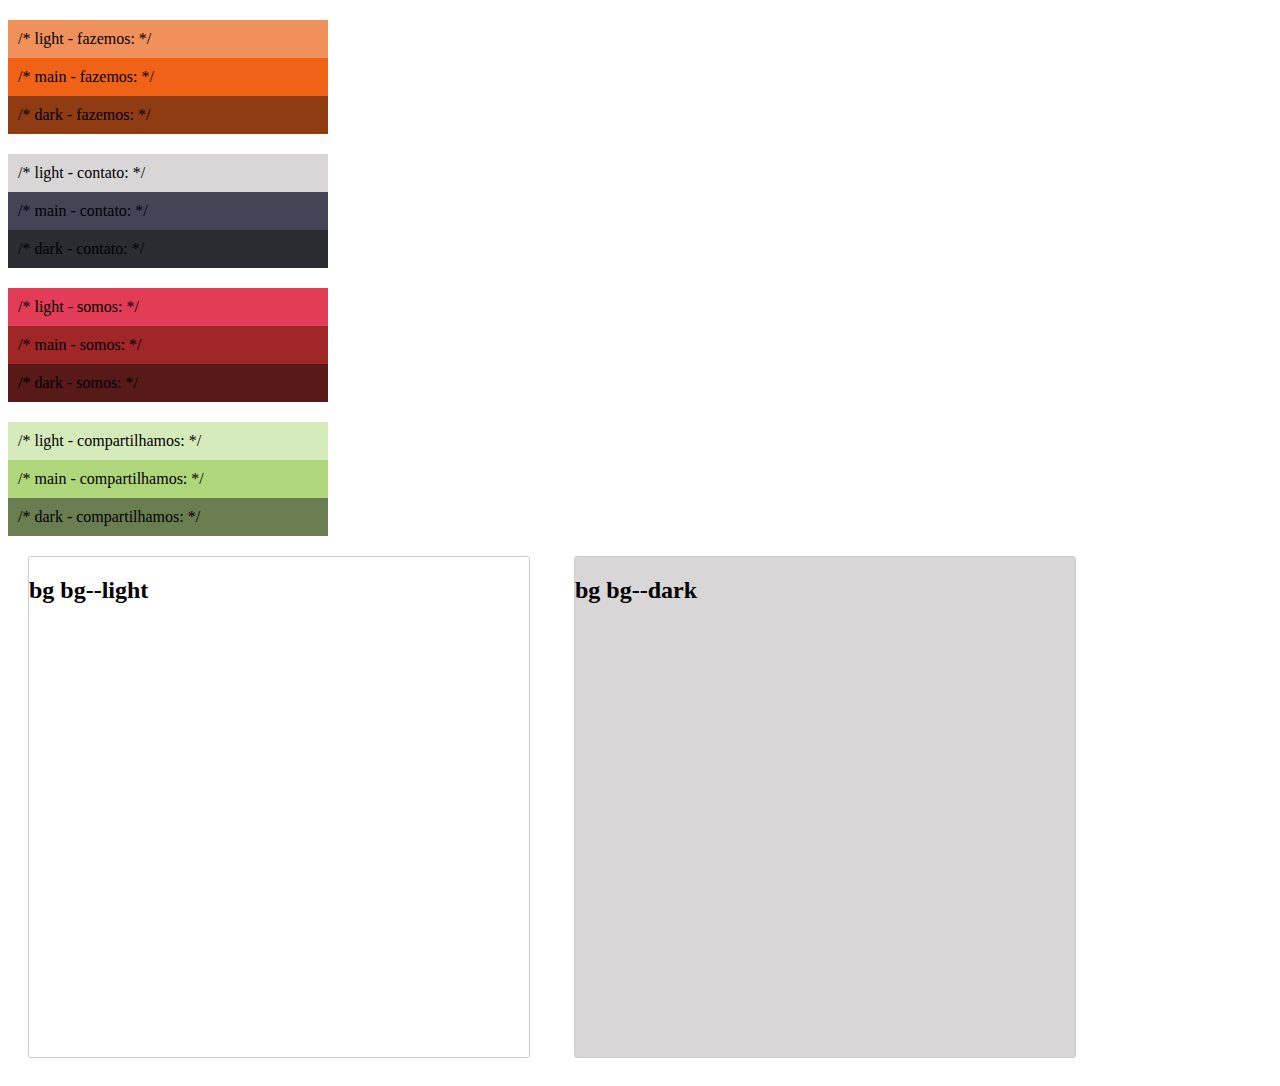
<file: projects/taller-redesign/colors.html>
<!DOCTYPE html>
<html lang="en">
<head>
	<meta charset="UTF-8">
	<title>Colors</title>
	<style>
		div { margin-top: 20px; }
		section {
			width: 500px;
			height: 500px;
			margin: 20px;
			display: inline-block;
			vertical-align: middle;
		}

		span {
			display: block;
			padding: 10px;
			max-width: 300px;
		}

		.bg-do--main { background: #F06317; }
		.bg-do--light { background: #F0915B; }
		.bg-do--dark { background: #903C13; }

		.bg-say--main { background: #454456; }
		.bg-say--light { background: #D8D6D6; }
		.bg-say--dark { background: #2B2B32; }

		.bg-us--main { background: #A02627; }
		.bg-us--light { background: #E23C57; }
		.bg-us--dark { background: #571A18; }

		.bg-share--main { background: #AFD67B; }
		.bg-share--light { background: #D6EBBB; }
		.bg-share--dark { background: #6A7D51; }

		.bg {
			border: 1px solid #CFCCCC;
			border-radius: 3px;
		}

		.bg--light {
			background: #FFFFFF;
		}

		.bg--dark {
			background: #D8D6D6;
		}

	</style>
</head>
<body>
	
	<div>
		<span class="bg-do--light">/* light - fazemos: */</span>
		<span class="bg-do--main">/* main - fazemos: */</span>
		<span class="bg-do--dark">/* dark - fazemos: */</span>	
	</div>

	<div>
		<span class="bg-say--light">/* light - contato: */</span>
		<span class="bg-say--main">/* main - contato: */</span>
		<span class="bg-say--dark">/* dark - contato: */</span>	
	</div>

	<div>
		<span class="bg-us--light">/* light - somos: */</span>
		<span class="bg-us--main">/* main - somos: */</span>
		<span class="bg-us--dark">/* dark - somos: */</span>	
	</div>

	<div>
		<span class="bg-share--light">/* light - compartilhamos: */</span>
		<span class="bg-share--main">/* main - compartilhamos: */</span>
		<span class="bg-share--dark">/* dark - compartilhamos: */</span>	
	</div>

	<section class="bg bg--light">
		<h2>bg bg--light</h2>
	</section>
	<section class="bg bg--dark">
		<h2>bg bg--dark</h2>
	</section>

</body>
</html>
</file>
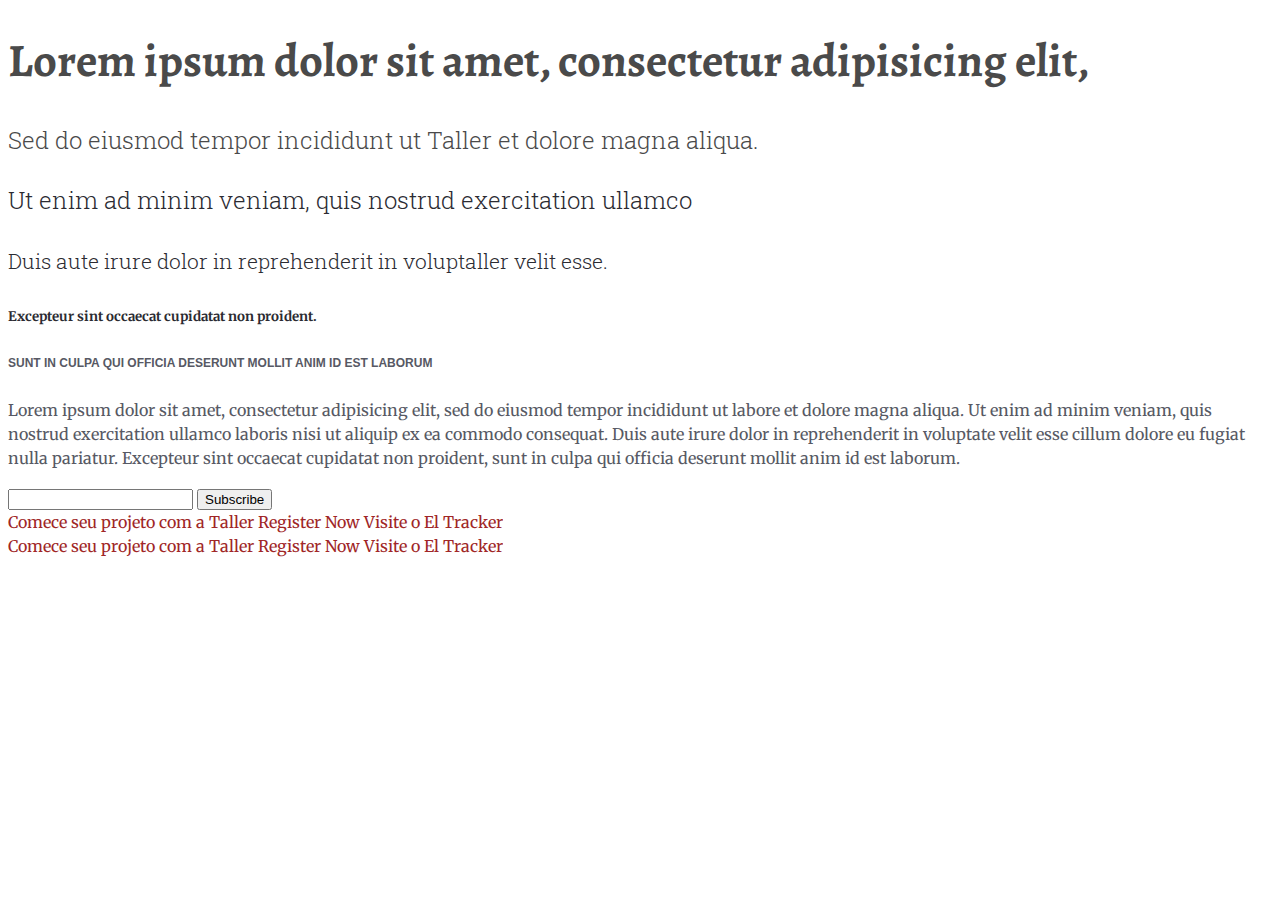
<file: projects/taller-redesign/styleguide.html>
<!DOCTYPE html>
<html>
  <head>
    <meta charset="utf-8">
    <title>StyleGuide</title>
    <link href='http://fonts.googleapis.com/css?family=Merriweather:400italic,400,700,700italic' rel='stylesheet' type='text/css'>
    <link href='http://fonts.googleapis.com/css?family=Alegreya:700' rel='stylesheet' type='text/css'>
    <link href='http://fonts.googleapis.com/css?family=Roboto+Slab:300,400' rel='stylesheet' type='text/css'>
    <link rel="stylesheet" href="css/style.css">
  </head>
  <body>

    <section id="text">
      <h1>Lorem ipsum dolor sit amet, consectetur adipisicing elit,  </h1>
      <h2>Sed do eiusmod tempor incididunt ut Taller et dolore magna aliqua. </h2>
      <h3>Ut enim ad minim veniam, quis nostrud exercitation ullamco </h3>
      <h4>Duis aute irure dolor in reprehenderit in voluptaller velit esse.</h4>
      <h5>Excepteur sint occaecat cupidatat non proident.</h5>
      <h6>sunt in culpa qui officia deserunt mollit anim id est laborum</h6>
      <p>
        Lorem ipsum dolor sit amet, consectetur adipisicing elit, sed do eiusmod tempor incididunt ut labore et dolore magna aliqua. Ut enim ad minim veniam, quis nostrud exercitation ullamco laboris nisi ut aliquip ex ea commodo consequat. Duis aute irure dolor in reprehenderit in voluptate velit esse cillum dolore eu fugiat nulla pariatur. Excepteur sint occaecat cupidatat non proident, sunt in culpa qui officia deserunt mollit anim id est laborum.
      </p>

      <form>
        <input type="text" name="name" value="">
        <input type="button" name="name" value="Subscribe">
      </form>

    </section>


    <section class="bg-dark">
      <a href="#">Comece seu projeto com a Taller</a>
      <a href="#">Register Now</a>
      <a href="#">Visite o El Tracker</a>
    </section>

    <section class="bg-light">
      <a href="#">Comece seu projeto com a Taller</a>
      <a href="#">Register Now</a>
      <a href="#">Visite o El Tracker</a>
    </section>






  </body>
</html>
</file>
<file: projects/taller-redesign/css/style.css>
body {
  font-family: 'Merriweather', serif;
  font-size: 16px;
  color: #575964;
  line-height: 1.5em;
}

h1 {
  font-family: 'Alegreya', serif;
  font-size: 2.9em; /* 46px */
  color: #4A4A4A;
  line-height: 1.3em; /* 63px */
}

h2, h3, h4 {
  font-family: 'Roboto Slab', serif;
  font-weight: 300;
  line-height: 1.5em;
}

h2 {
  color: #4A4A4A;
  font-size: 1.5em;
}

h3 {
  color: #2B2B32;
  font-size: 1.5em;
}

h4 {
  font-size: 1.3em;
  color: #2B2B32;
}

h5 {
  font-weight: 700;
  color: #2B2B32;
}

h6 {
  font-family: Arial, sans-serif;
  font-size: 0.75em;
  color: #575964;
  line-height: 1.1em;
  text-transform: uppercase;
}

a {
  color: #A02627;
  text-decoration: none;
}

a:hover {
  text-decoration: underline;
}
</file>
